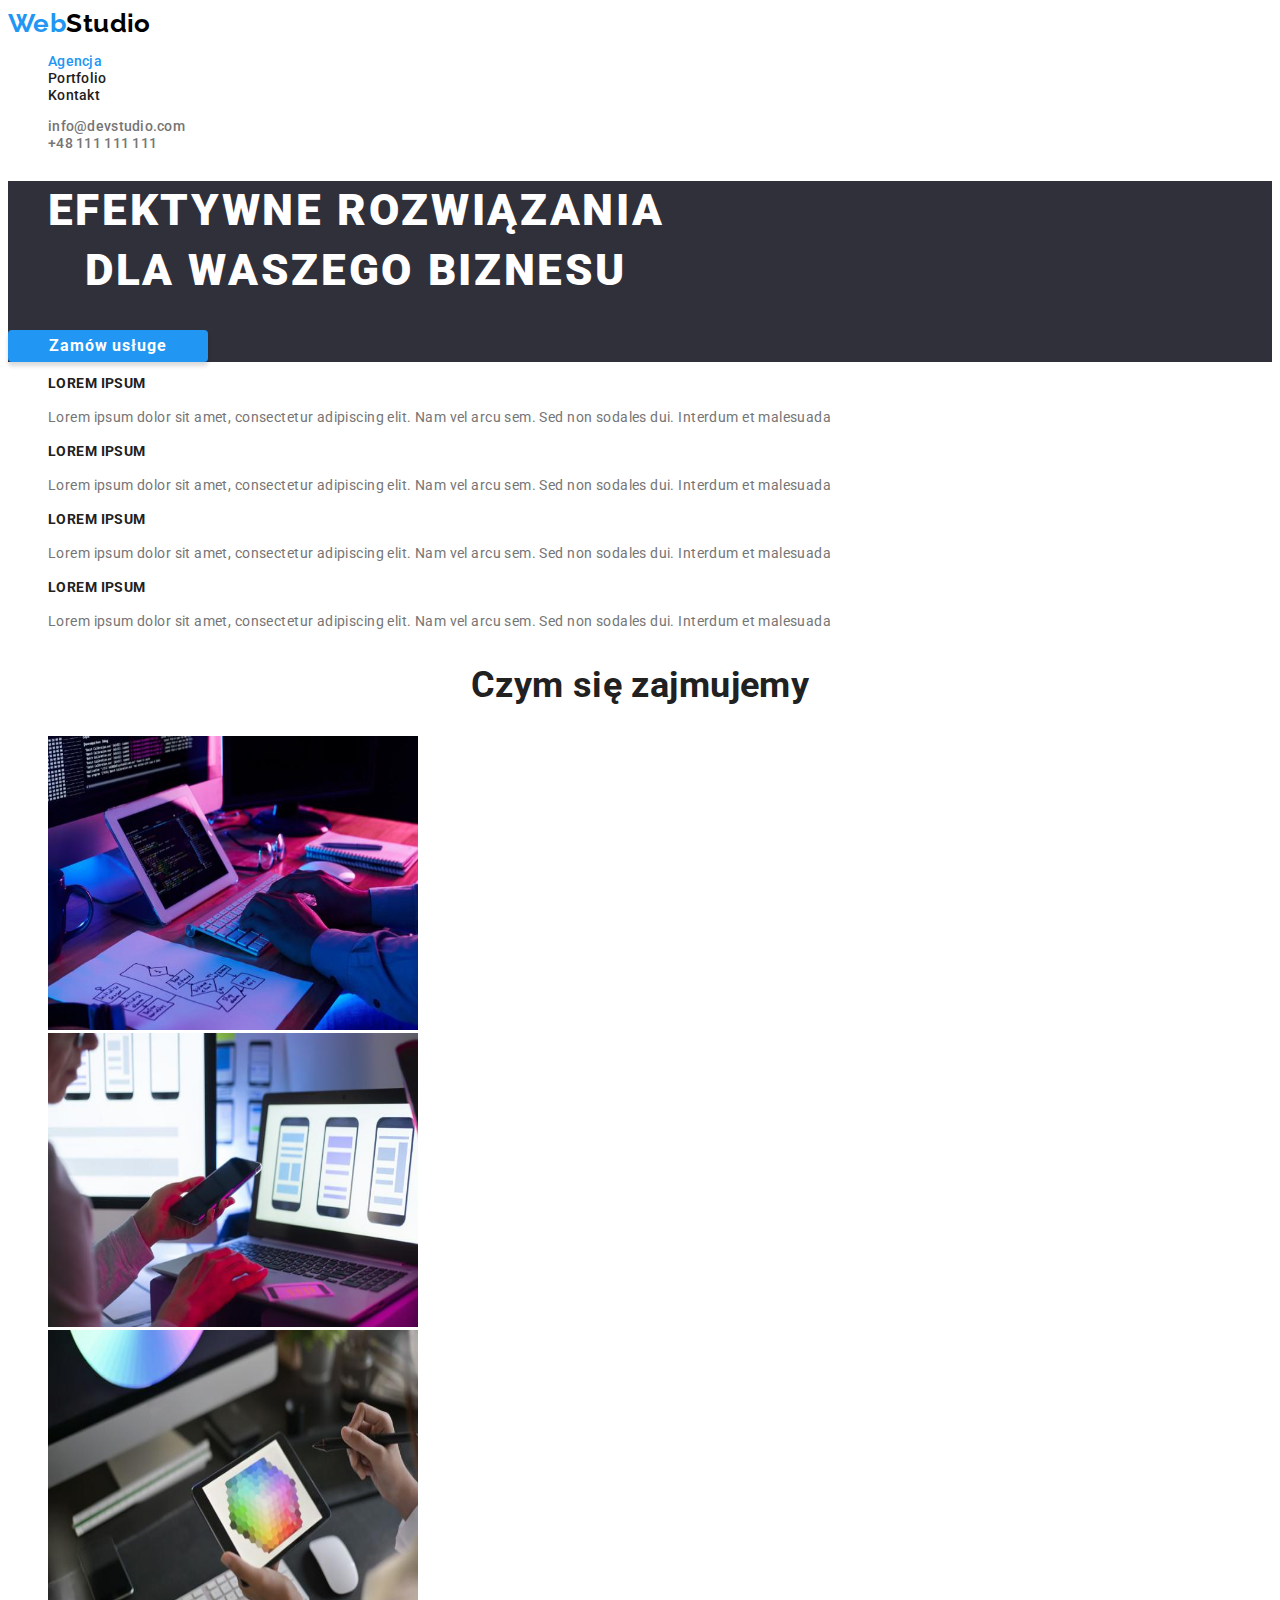
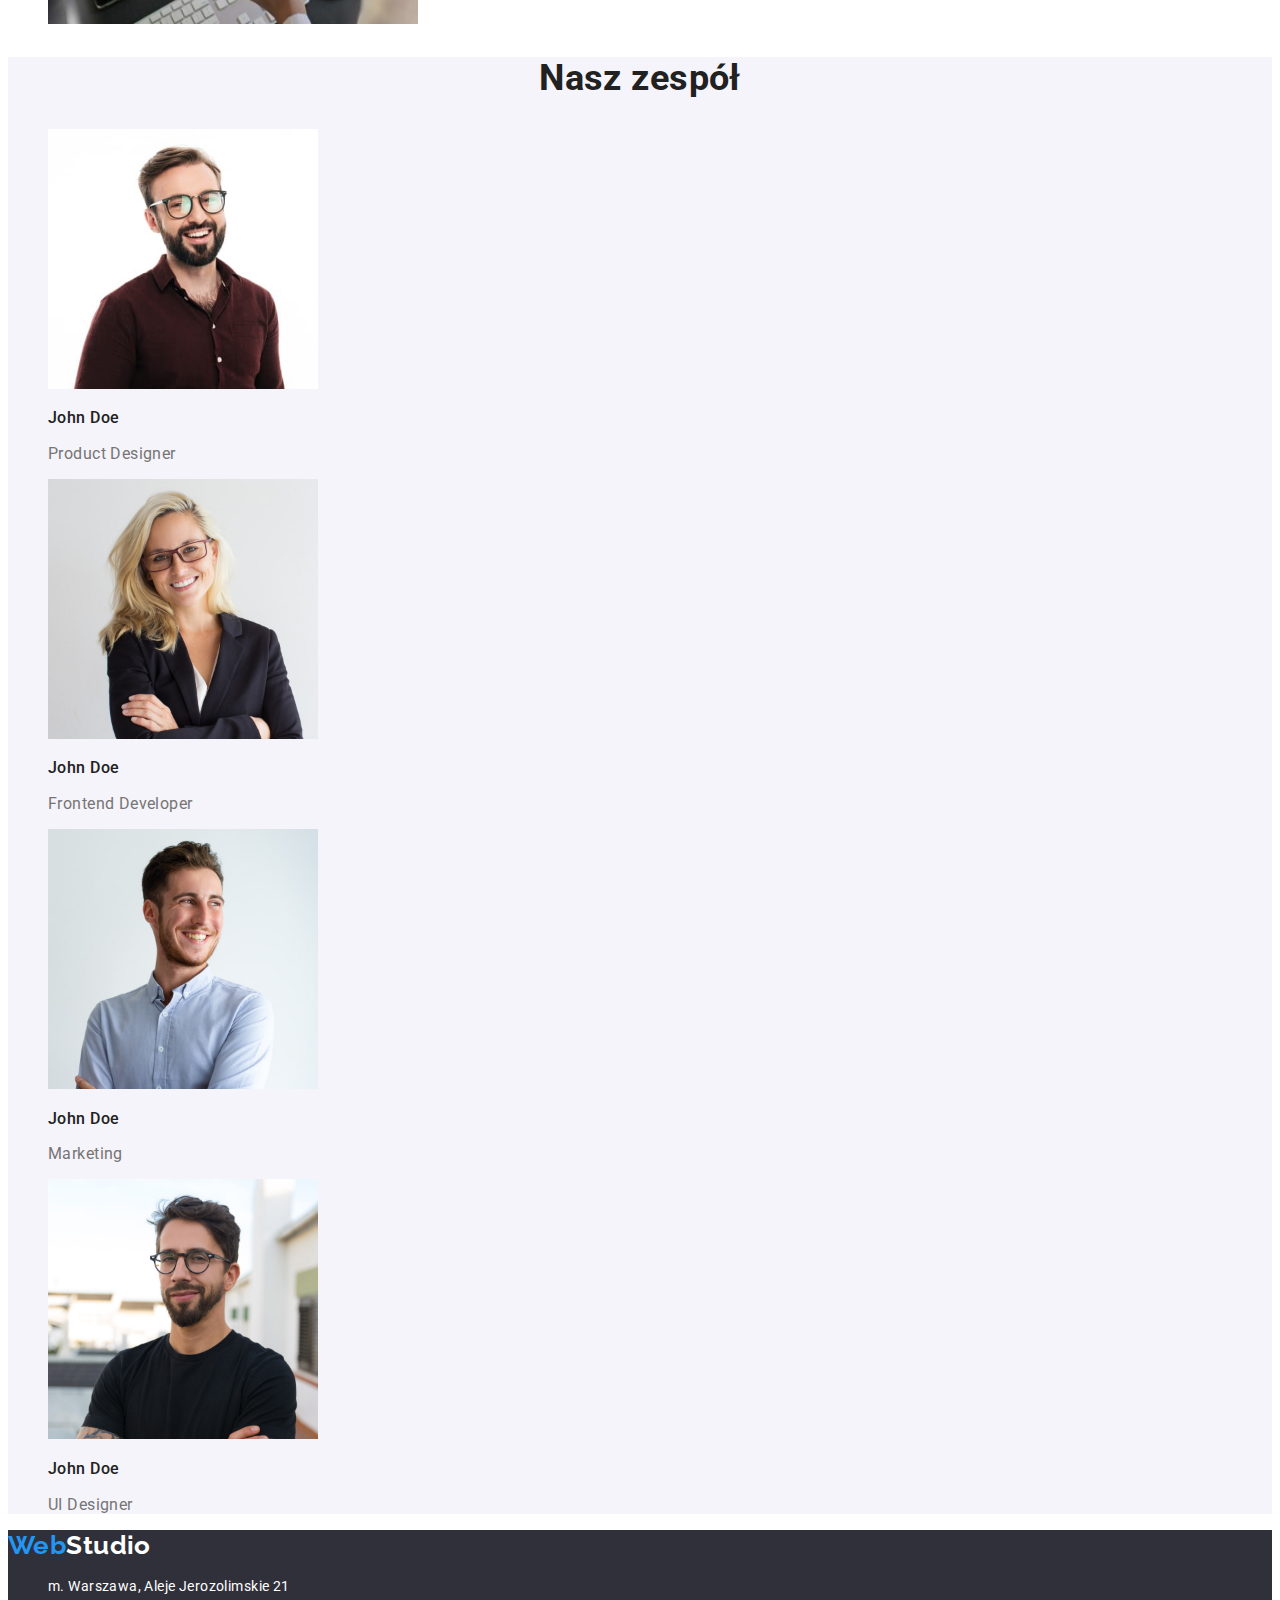
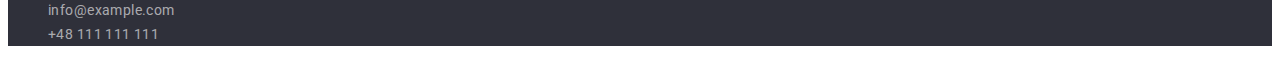
<file: index.html>
<!DOCTYPE html>
<html lang="pl">
  <head>
    <meta charset="UTF-8" />
    <meta http-equiv="X-UA-Compatible" content="IE=edge" />
    <meta name="viewport" content="width=device-width, initial-scale=1.0" />
    <title>GoIT HW1 Gosia Dąbrowska</title>
    <link rel="preconnect" href="https://fonts.googleapis.com" />
    <link rel="preconnect" href="https://fonts.gstatic.com" crossorigin />
    <link
      href="https://fonts.googleapis.com/css2?family=Raleway:wght@700&family=Roboto:wght@400;500;700;900&display=swap"
      rel="stylesheet"
    />
    <link href="style.css/styles.css" rel="stylesheet" />
    <link href="style.css/visually-hidden.css" rel="stylesheet" />
  </head>

  <body>
    <header>
      <nav>
        <a href="index.html" class="logo"
          ><span class="logo-web">Web</span><span class="logo-studio">Studio</span></a
        >
        <ul class="nav-list">
          <li><a class="nav-links current" href="index.html">Agencja</a></li>
          <li><a class="nav-links" href="portfolio/portfolio.html">Portfolio</a></li>
          <li><a class="nav-links" href="#">Kontakt</a></li>
        </ul>
      </nav>
      <div>
        <ul class="nav-list">
          <li><a class="header-contact" href="mailto:info@devstudio.com">info@devstudio.com</a></li>
          <li><a class="header-contact" href="tel:+48111111111">+48 111 111 111</a></li>
        </ul>
      </div>
    </header>

    <main>
      <!--Największe hasło na stronie-->
      <section class="hero-section">
        <h1 class="hero-title">EFEKTYWNE ROZWIĄZANIA DLA WASZEGO BIZNESU</h1>
        <button class="button-order" type="button">Zamów usługe</button>
      </section>

      <!-- Nasze Atuty-->
      <section>
        <h2 class="section-title visually-hidden">Nasze Atuty</h2>
        <ul class="nav-list">
          <li>
            <h3 class="atuts-header">LOREM IPSUM</h3>
            <p class="atuts-description">
              Lorem ipsum dolor sit amet, consectetur adipiscing elit. Nam vel arcu sem. Sed non
              sodales dui. Interdum et malesuada
            </p>
          </li>

          <li>
            <h3 class="atuts-header">LOREM IPSUM</h3>
            <p class="atuts-description">
              Lorem ipsum dolor sit amet, consectetur adipiscing elit. Nam vel arcu sem. Sed non
              sodales dui. Interdum et malesuada
            </p>
          </li>

          <li>
            <h3 class="atuts-header">LOREM IPSUM</h3>
            <p class="atuts-description">
              Lorem ipsum dolor sit amet, consectetur adipiscing elit. Nam vel arcu sem. Sed non
              sodales dui. Interdum et malesuada
            </p>
          </li>

          <li>
            <h3 class="atuts-header">LOREM IPSUM</h3>
            <p class="atuts-description">
              Lorem ipsum dolor sit amet, consectetur adipiscing elit. Nam vel arcu sem. Sed non
              sodales dui. Interdum et malesuada
            </p>
          </li>
        </ul>
      </section>

      <!--Zdjęcia pokazujące czym się zajmujemy-->
      <section>
        <h2 class="section-title">Czym się zajmujemy</h2>
        <ul class="nav-list">
          <li>
            <img src="images/hw1zdj1.jpg" width="370" height="294" alt="hw1 zdjęcie1" />
          </li>
          <li>
            <img src="images/hw1zdj2.jpg" width="370" height="294" alt="hw1 zdjęcie2" />
          </li>
          <li>
            <img src="images/hw1zdj3.jpg" width="370" height="294" alt="hw1 zdjęcie3" />
          </li>
        </ul>
      </section>

      <!-- Członkowie Zespołu-->
      <section class="section-team">
        <h2 class="section-title">Nasz zespół</h2>
        <ul class="nav-list">
          <li>
            <img
              src="images/hw1_zdj_team_1.jpg"
              width="270"
              height="260"
              alt="zdjęcie pierwszej osoby"
            />

            <h3 class="team-names">John Doe</h3>
            <p class="team-profession">Product Designer</p>
          </li>

          <li>
            <img
              src="images/hw1_zdj_team_2.jpg"
              width="270"
              height="260"
              alt="zdjęcie drugiej osoby"
            />

            <h3 class="team-names">John Doe</h3>
            <p class="team-profession">Frontend Developer</p>
          </li>

          <li>
            <img
              src="images/hw1_zdj_team_3.jpg"
              width="270"
              height="260"
              alt="zdjęcie trzeciej osoby"
            />

            <h3 class="team-names">John Doe</h3>
            <p class="team-profession">Marketing</p>
          </li>

          <li>
            <img
              src="images/hw1_zdj_team_4.jpg"
              width="270"
              height="260"
              alt="zdjęcie czwartej osoby"
            />

            <h3 class="team-names">John Doe</h3>
            <p class="team-profession">UI Designer</p>
          </li>
        </ul>
      </section>
    </main>

    <!--Stopka-->
    <footer>
      <a href="index.html" class="logo"
        ><span class="logo-web">Web</span><span class="logo-studio-white">Studio</span></a
      >

      <address>
        <ul class="nav-list">
          <li>
            <a
              class="footer-adress"
              href="https://goo.gl/maps/7QSvBzjsEZW71v4u5"
              target="_blank"
              rel="nofollow"
              >m. Warszawa, Aleje Jerozolimskie 21</a
            >
          </li>
          <li><a class="footer-contact" href="mailto:info@example.com">info@example.com</a></li>
          <li><a class="footer-contact" href="tel:+48111111111">+48 111 111 111</a></li>
        </ul>
      </address>
    </footer>
  </body>
</html>
</file>
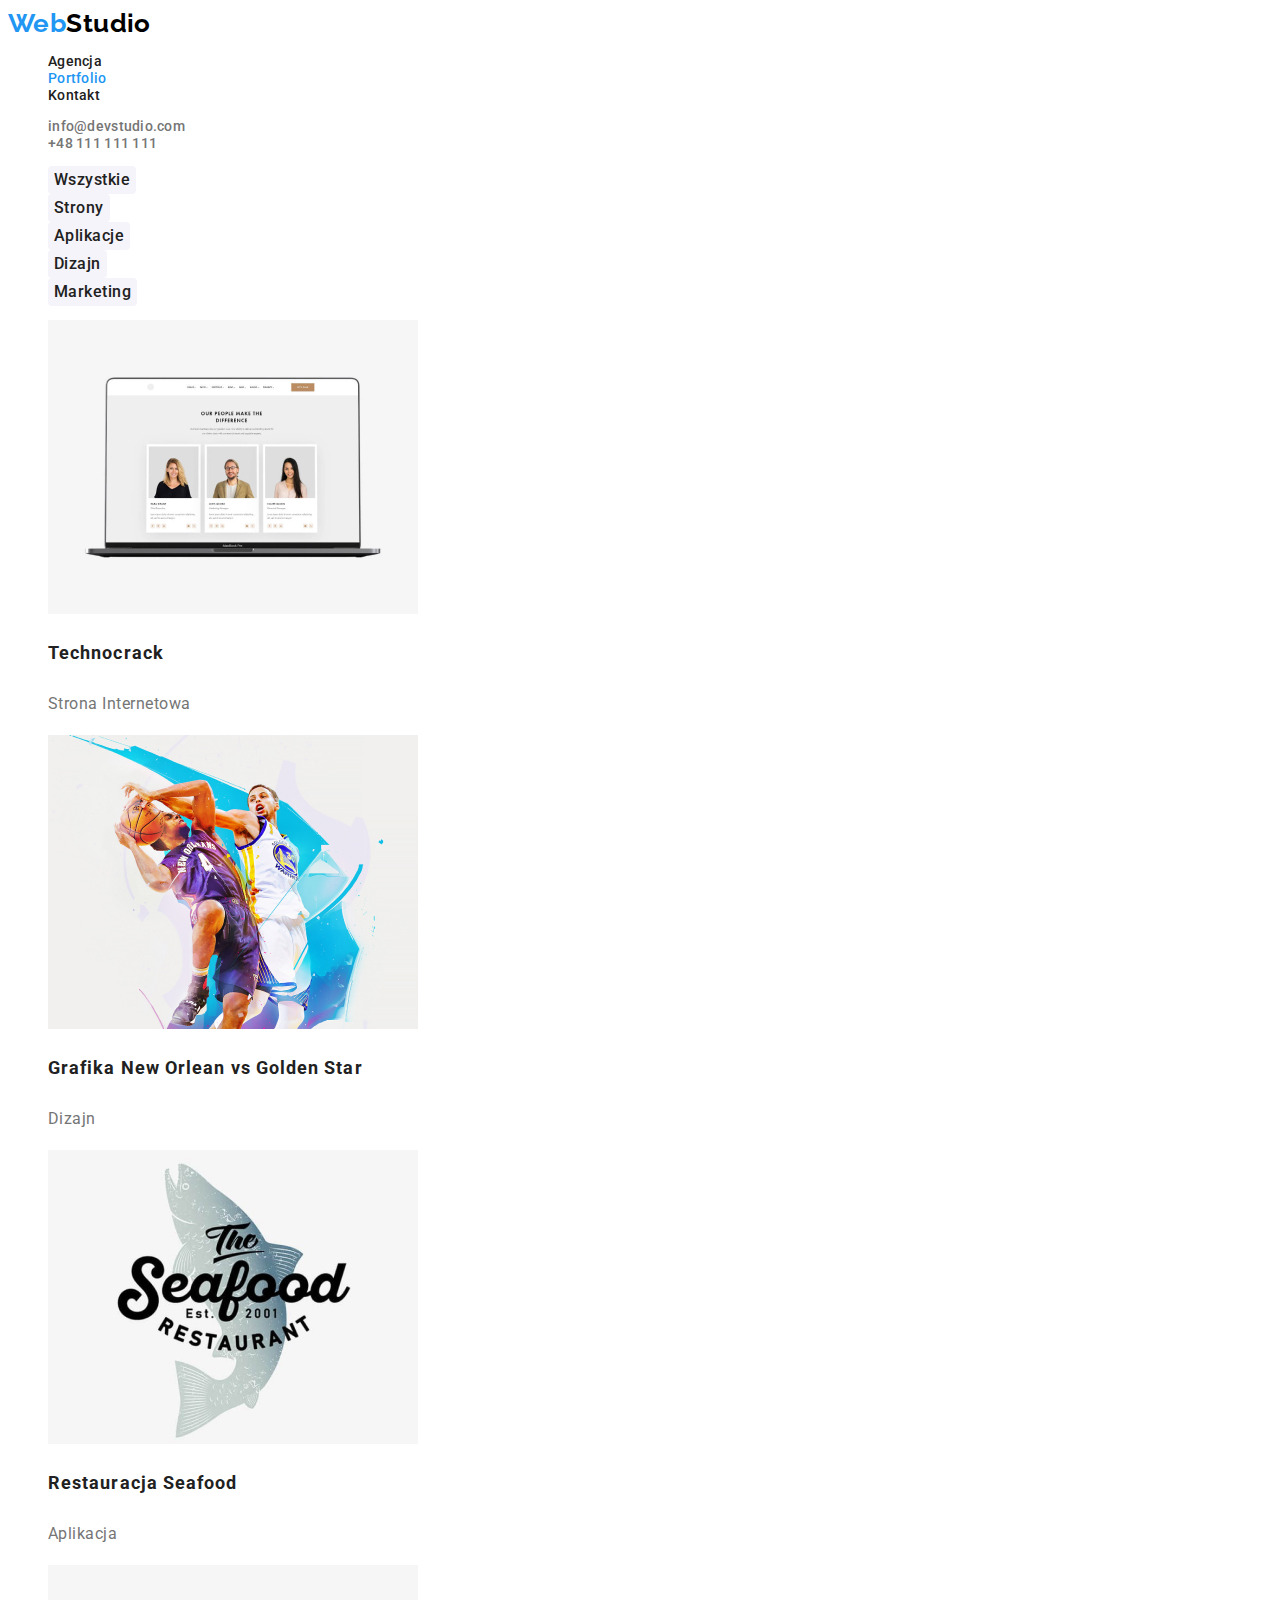
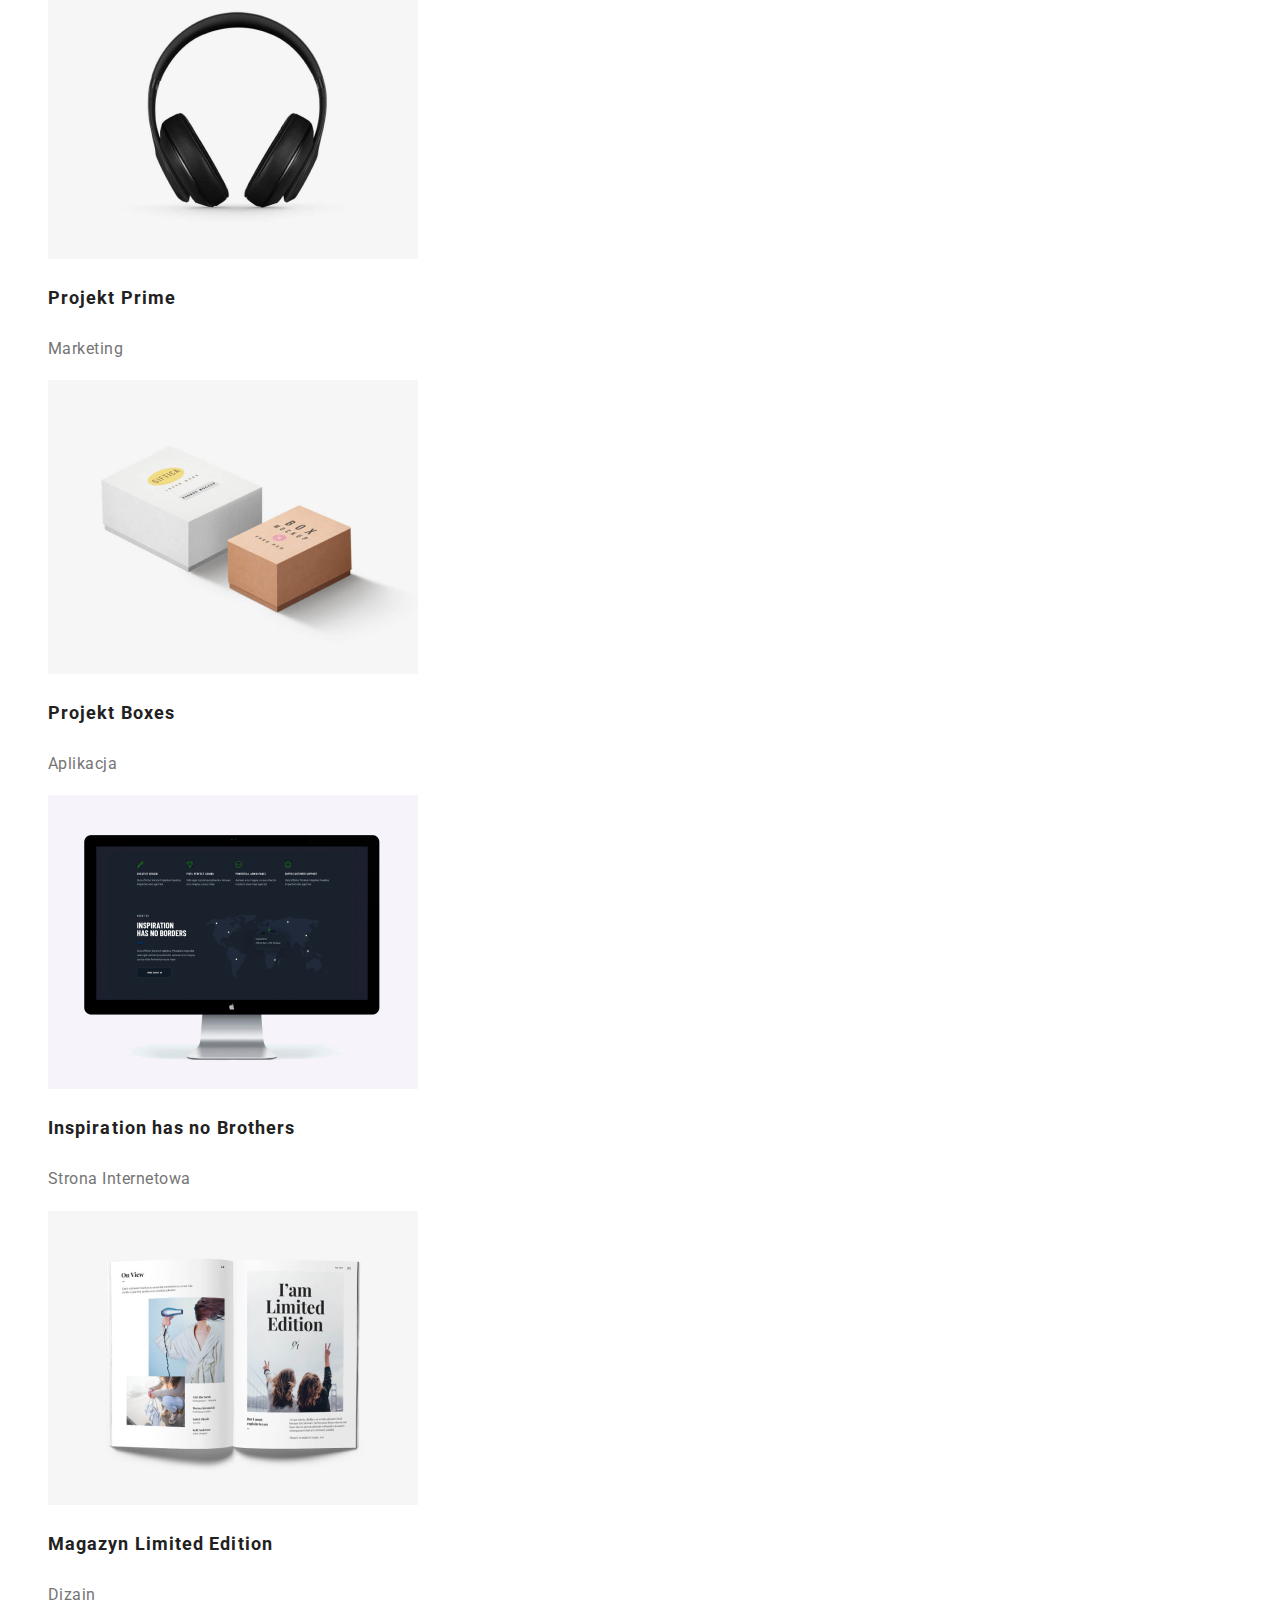
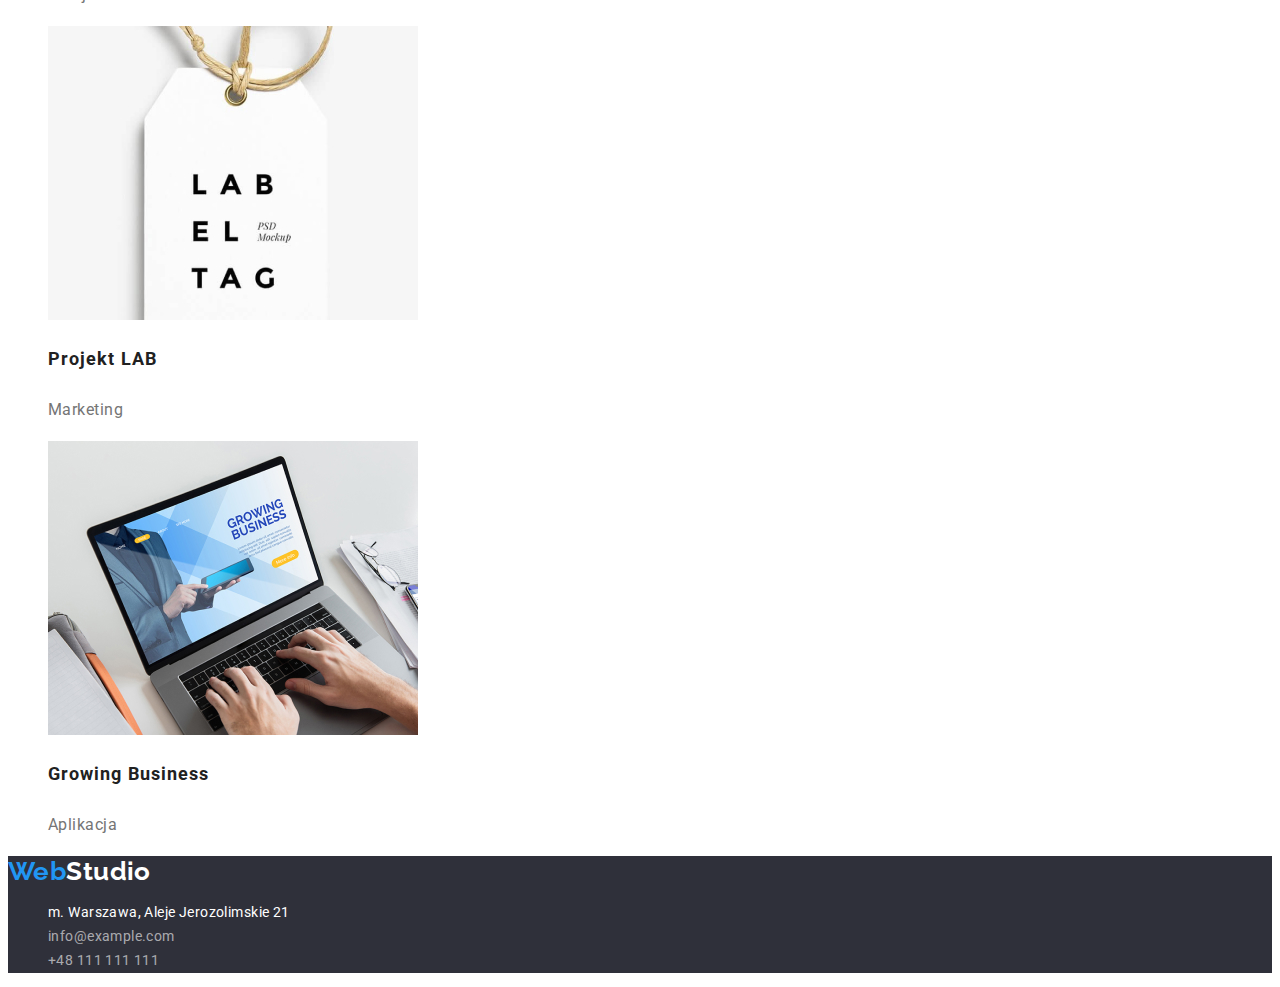
<file: portfolio/portfolio.html>
<!DOCTYPE html>
<html lang="pl">
  <head>
    <meta charset="UTF-8" />
    <meta http-equiv="X-UA-Compatible" content="IE=edge" />
    <meta name="viewport" content="width=device-width, initial-scale=1.0" />
    <title>GoIT HW1 Gosia Dąbrowska</title>
    <link rel="preconnect" href="https://fonts.googleapis.com" />
    <link rel="preconnect" href="https://fonts.gstatic.com" crossorigin />
    <link
      href="https://fonts.googleapis.com/css2?family=Raleway:wght@700&family=Roboto:wght@400;500;700;900&display=swap"
      rel="stylesheet"
    />
    <link href="../style.css/styles.css" rel="stylesheet" />
    <link href="../style.css/visually-hidden.css" rel="stylesheet" />
  </head>

  <body>
    <header>
      <nav>
        <a href="../index.html" class="logo"
          ><span class="logo-web">Web</span><span class="logo-studio">Studio</span></a
        >
        <ul class="nav-list">
          <li><a class="nav-links" href="../index.html">Agencja</a></li>
          <li><a class="nav-links current" href="portfolio.html">Portfolio</a></li>
          <li><a class="nav-links" href="#">Kontakt</a></li>
        </ul>
      </nav>
      <div>
        <ul class="nav-list">
          <li><a class="header-contact" href="mailto:info@devstudio.com">info@devstudio.com</a></li>
          <li><a class="header-contact" href="tel:+48111111111">+48 111 111 111</a></li>
        </ul>
      </div>
    </header>

    <main>
      <section>
        <h1 class="visually-hidden">Portfolio</h1>
        <ul class="nav-list">
          <li><button class="button-offer" type="button">Wszystkie</button></li>
          <li><button class="button-offer" type="button">Strony</button></li>
          <li><button class="button-offer" type="button">Aplikacje</button></li>
          <li><button class="button-offer" type="button">Dizajn</button></li>
          <li><button class="button-offer" type="button">Marketing</button></li>
        </ul>

        <ul class="nav-list">
          <li>
            <img
              src="../images/portfolio1.jpg"
              width="370"
              height="294"
              alt="zdjęcie strony internetowej na laptopie"
            />

            <h3 class="project-name">Technocrack</h3>
            <p class="project-type">Strona Internetowa</p>
          </li>
          <li>
            <img src="../images/portfolio2.jpg" width="370" height="294" alt="zdjęcie koszykarzy" />

            <h3 class="project-name">Grafika New Orlean vs Golden Star</h3>
            <p class="project-type">Dizajn</p>
          </li>
          <li>
            <img
              src="../images/portfolio3.jpg"
              width="370"
              height="294"
              alt="zdjęcie logo restauracji seafood"
            />

            <h3 class="project-name">Restauracja Seafood</h3>
            <p class="project-type">Aplikacja</p>
          </li>
          <li>
            <img src="../images/portfolio4.jpg" width="370" height="294" alt="zdjęcie słuchawek" />

            <h3 class="project-name">Projekt Prime</h3>
            <p class="project-type">Marketing</p>
          </li>
          <li>
            <img src="../images/portfolio5.jpg" width="370" height="294" alt="zdjęcie pudełek" />

            <h3 class="project-name">Projekt Boxes</h3>
            <p class="project-type">Aplikacja</p>
          </li>
          <li>
            <img
              src="../images/portfolio6.jpg"
              width="370"
              height="294"
              alt="zdjęcie dużego monitora ze stroną internetową"
            />

            <h3 class="project-name">Inspiration has no Brothers</h3>
            <p class="project-type">Strona Internetowa</p>
          </li>
          <li>
            <img
              src="../images/portfolio7.jpg"
              width="370"
              height="294"
              alt="zdjęcie magazynu o dizajnie"
            />

            <h3 class="project-name">Magazyn Limited Edition</h3>
            <p class="project-type">Dizajn</p>
          </li>
          <li>
            <img
              src="../images/portfolio8.jpg"
              width="370"
              height="294"
              alt="zdjęcie metki towaru"
            />

            <h3 class="project-name">Projekt LAB</h3>
            <p class="project-type">Marketing</p>
          </li>
          <li>
            <img
              src="../images/portfolio9.jpg"
              width="370"
              height="294"
              alt="zdjęcie dłoni podczas pracy na laptopie"
            />

            <h3 class="project-name">Growing Business</h3>
            <p class="project-type">Aplikacja</p>
          </li>
        </ul>
      </section>
    </main>

    <footer>
      <a href="../index.html" class="logo"
        ><span class="logo-web">Web</span><span class="logo-studio-white">Studio</span></a
      >

      <address>
        <ul class="nav-list">
          <li>
            <a
              class="footer-adress"
              href="https://goo.gl/maps/7QSvBzjsEZW71v4u5"
              target="_blank"
              rel="nofollow"
              >m. Warszawa, Aleje Jerozolimskie 21</a
            >
          </li>
          <li><a class="footer-contact" href="mailto:info@example.com">info@example.com</a></li>
          <li><a class="footer-contact" href="tel:+48111111111">+48 111 111 111</a></li>
        </ul>
      </address>
    </footer>
  </body>
</html>
</file>
<file: style.css/styles.css>
body {
  font-family: 'Roboto', sans-serif;
  background-color: var(--background-color);
  color: var(--main-text-color);
  font-size: 14px;
  letter-spacing: 0.03em;
}

:root {
  --background-color: #ffffff;
  --section-color: #f5f4fa;
  --accent-color: #2f303a;
  --action-color: #2196f3;
  --borders-color: #eeeeee;
  --logo-and-shadows-color: #000000;
  --main-text-color: #212121;
  --description-text-color: #757575;
}
/* gdzieś jest użyty kolor #ECECEC ale nie mogę znaleźć gdzie, zatem go nigdzie nie przyporządkowałam :( */

.logo {
  font-family: 'Raleway';
  font-weight: 700;
  font-size: 26px;
  line-height: 1.19;
}
.logo-web {
  color: var(--action-color);
}

.logo-studio {
  color: var(--logo-and-shadows-color);
}

.logo-studio-white {
  color: var(--background-color);
}

.nav-list {
  list-style: none;
}

.nav-links {
  font-weight: 500;
  line-height: 1.14;
  letter-spacing: 0.02em;
  color: var(--main-text-color);
}

.nav-links:hover {
  color: var(--action-color);
}

.nav-links:focus {
  color: var(--action-color);
}

.current {
  color: var(--action-color);
}

.header-contact {
  font-weight: 500;
  line-height: 1.14;
  letter-spacing: 0.02em;
  color: var(--description-text-color);
}

.header-contact:hover {
  color: var(--action-color);
}

.header-contact:focus {
  color: var(--action-color);
}

a {
  text-decoration: none;
  cursor: pointer;
}

.hero-section {
  background-color: var(--accent-color);
}

.hero-title {
  width: 696px;
  font-weight: 900;
  font-size: 44px;
  line-height: 1.36;
  letter-spacing: 0.06em;
  text-transform: uppercase;
  text-align: center;
  color: var(--background-color);
}

.button-order {
  background-color: var(--action-color);
  color: var(--background-color);
  width: 200px;
  border-style: none;
  border-radius: 4px;
  box-shadow: 0px 4px 4px rgba(0, 0, 0, 0.15);

  font-weight: 700;
  font-size: 16px;
  line-height: 1.88;
  letter-spacing: 0.06em;
  font-family: 'roboto';
  cursor: pointer;
}

.atuts-header {
  font-weight: 700;
  line-height: 1.14;
  text-transform: uppercase;
  font-size: 14px;
}

.atuts-description {
  line-height: 1.71;
  color: var(--description-text-color);
}

.section-title {
  font-weight: 700;
  font-size: 36px;
  line-height: 1.17;
  text-align: center;
}

.section-team {
  background-color: var(--section-color);
}

.team-names {
  font-weight: 500;
  line-height: 1.19;
}

.team-profession {
  font-size: 16px;
  line-height: 1.19;
  color: var(--description-text-color);
}

footer {
  background-color: var(--accent-color);
}

.footer-adress {
  line-height: 1.71;
  color: var(--background-color);
  font-style: normal;
}

.footer-contact {
  line-height: 1.71;
  color: rgba(255, 255, 255, 0.6);
  font-style: normal;
}

/*Czy ten jeden kolor powyżej w footer-contact ma być opisany rgba tak jak wyżej czy jako var?*/

.footer-adress:hover {
  color: var(--action-color);
}

.footer-adress:focus {
  color: var(--action-color);
}
.footer-contact:hover {
  color: var(--action-color);
}

.footer-contact:focus {
  color: var(--action-color);
}

/* Poniżej są style css odrębne dla drugiej strony projektu */

.button-offer {
  border-style: none;
  border-radius: 4px;
  font-weight: 500;
  font-size: 16px;
  line-height: 1.63;
  cursor: pointer;
  letter-spacing: 0.03em;
  font-family: 'roboto';
  background-color: var(--section-color);
  color: var(--main-text-color);
}

.button-offer:hover {
  background-color: var(--action-color);
  color: var(--background-color);
}

.button-offer:focus {
  background-color: var(--action-color);
  color: var(--background-color);
}

.project-name {
  font-weight: 700;
  font-size: 18px;
  line-height: 2;
  letter-spacing: 0.06em;
}

.project-type {
  font-size: 16px;
  line-height: 1.88;
  color: var(--description-text-color);
  letter-spacing: 0.03em;
}
</file>
<file: style.css/visually-hidden.css>
.visually-hidden {
  position: absolute;
  width: 1px;
  height: 1px;
  margin: -1px;
  border: 0;
  padding: 0;

  white-space: nowrap;
  clip-path: inset(100%);
  clip: rect(0 0 0 0);
  overflow: hidden;
}
</file>
